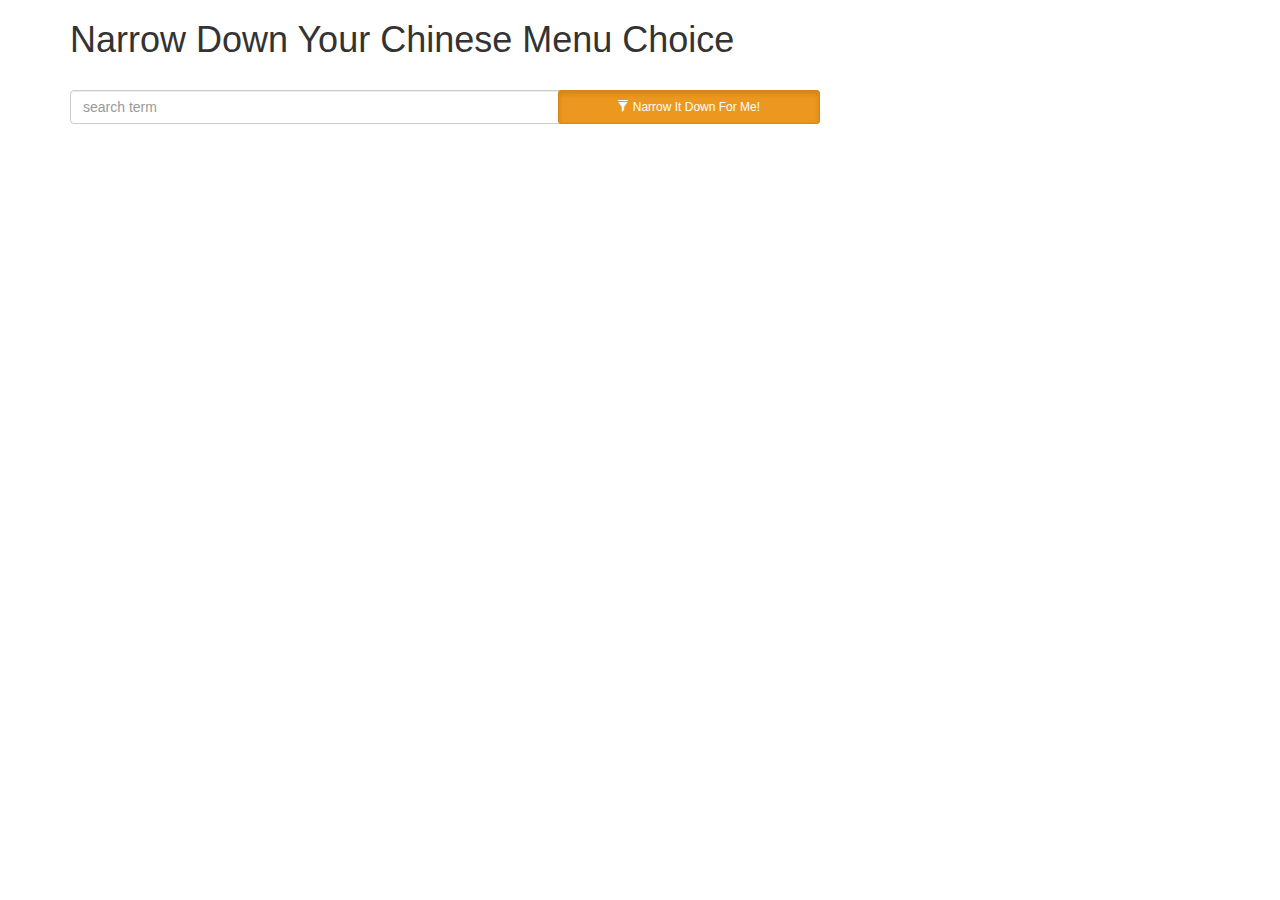
<file: mod3-solution/index.html>
<!doctype html>
<html lang="en">

<head>
    <title>Narrow Down Your Menu Choice</title>
    <meta name="viewport" content="width=device-width, initial-scale=1">
    <link rel="stylesheet" href="styles/bootstrap.min.css">
    <link rel="stylesheet" href="styles/styles.css"> 

    <script src="js/angular.min.js"></script>
    <script src="app.js"></script>

</head>

<body ng-app="NarrowItDown">
    <div class="container">
        <h1>Narrow Down Your Chinese Menu Choice</h1>
        <div ng-controller="NarrowItDownController as menu">
            <div class="row">
                <div class="form-group col-sm-6">
                    <input type="text" placeholder="search term" class="form-control" ng-model="menu.searchTerm">
                </div>
                <div class="form-group col-sm-3 col-sm-pull-1">
                    <button class="form-control btn btn-warning btn-xs active" ng-click="menu.narrow(menu.searchTerm);"><span class="glyphicon glyphicon-filter"></span>
                        Narrow It Down For Me!
                    </button>
                </div>
            </div>

            <!-- Bonus loader (see Bonus section of the assignment) -->
            <!--<items-loader-indicator></items-loader-indicator> -->
         
            <!-- found-items should be implemented as a component -->
            <div class="row">
                <found-items items="menu.found" title="{{menu.title}}" on-remove="menu.removeItem(index)" search="menu.filter"></found-items>
            </div>

        </div>
    </div>

</body>

</html>
</file>
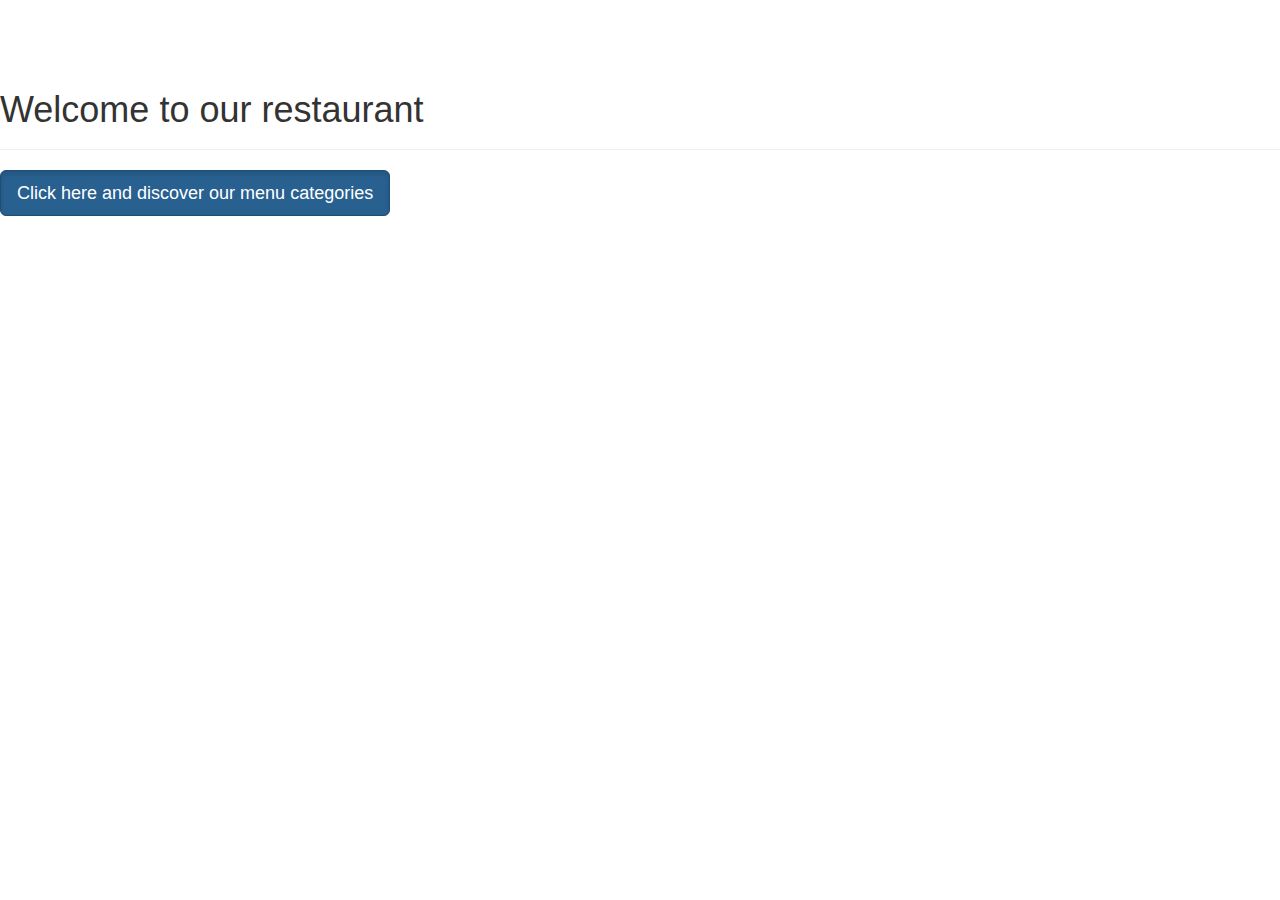
<file: mod4-solution/index.html>
<!DOCTYPE html>

<html ng-app='MenuApp'>

<head>
    <meta charset="utf-8">
    <link rel="stylesheet" href="css/bootstrap.min.css">
    <link rel="stylesheet" href="css/styles.css">
    <title>Restaurant Menu</title>
</head>

<body>
    <div class="page-header">
        <h1>Welcome to our restaurant</h1>
    </div>
    <ui-view></ui-view>
    <loading-spinner></loading-spinner>

    <!-- Libraries -->
    <script src="lib/angular.min.js"></script>
    <script src="lib/angular-ui-router.min.js"></script>

    <!-- Modules -->
    <script src="src/js/menudata.module.js"></script>
    <script src="src/spinner/spinner.module.js"></script>
    <script src="src/js/menuapp.module.js"></script>


    <!-- Routes -->
    <script src="src/js/routes.js"></script>

    <!-- 'menu' module artifacts -->
    <script src="src/js/menudata.service.js"></script>
    <script src="src/js/categories.controller.js"></script>
    <script src="src/js/menuitems.controller.js"></script>
    <script src="src/js/categories.component.js"></script>
    <script src="src/js/menuitems.component.js"></script>
    <script src="src/spinner/loadingspinner.component.js"></script>
</body>

</html>
</file>
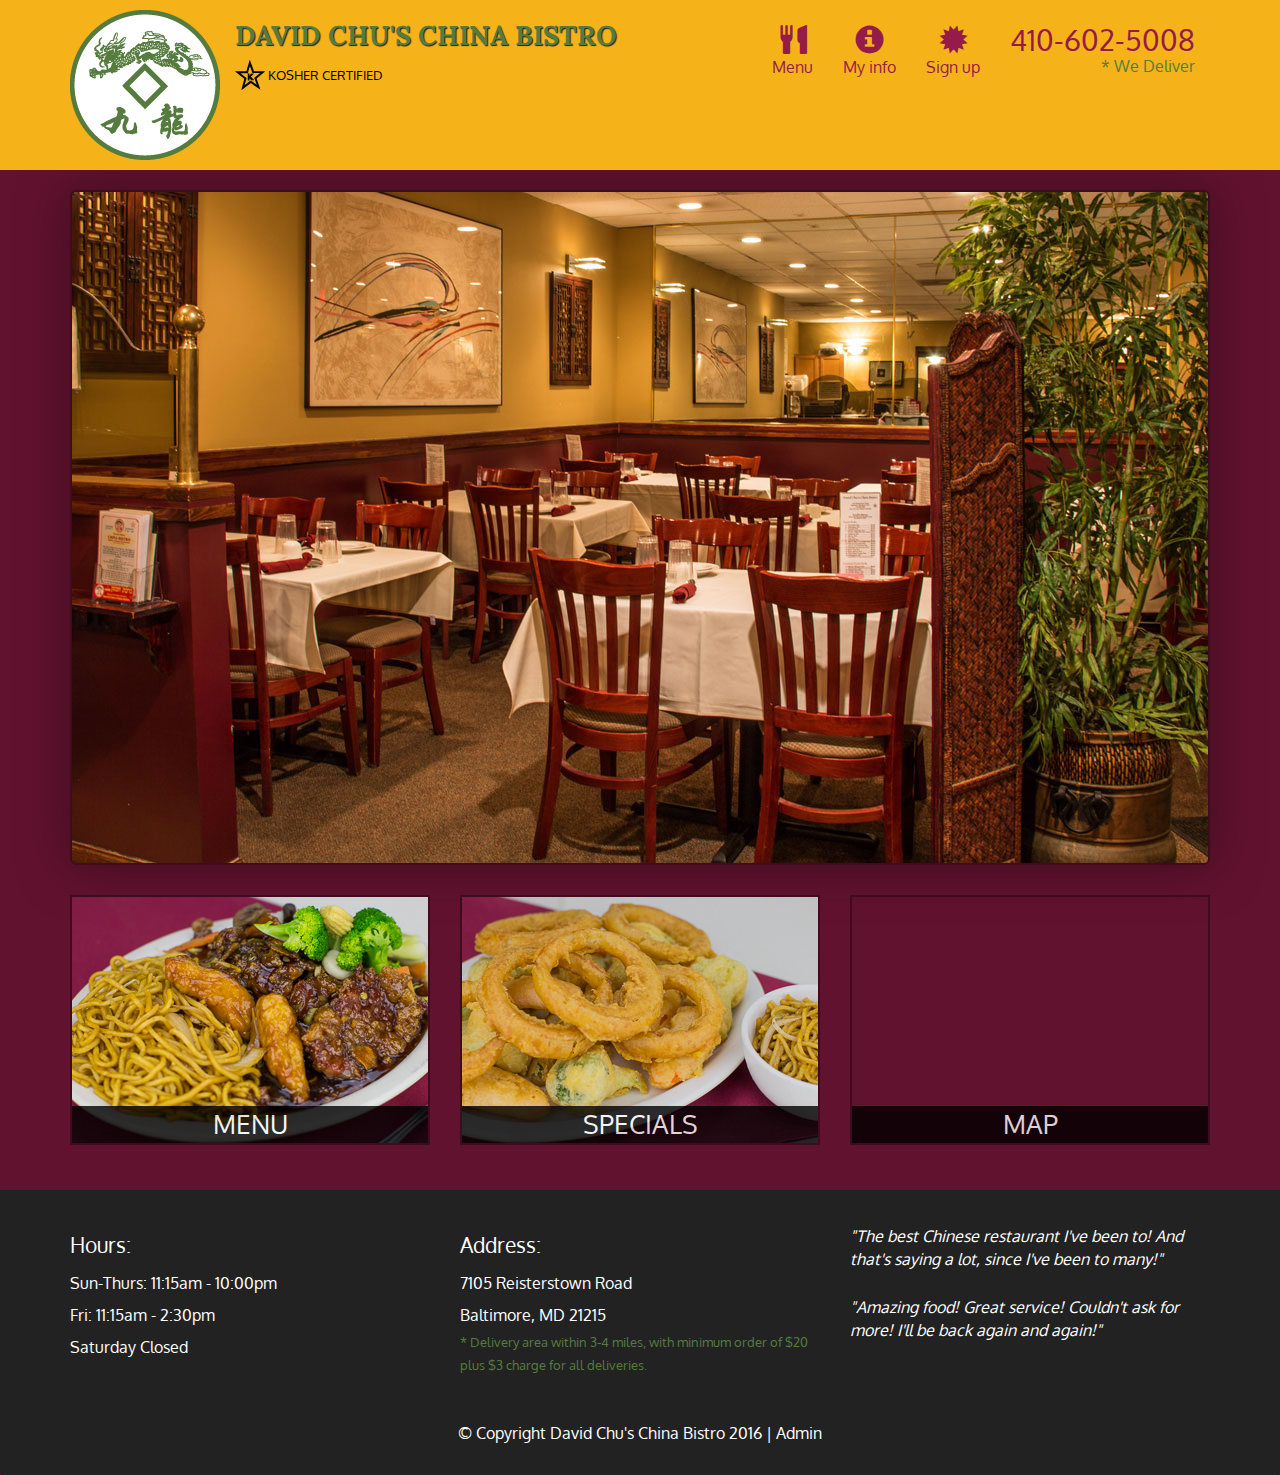
<file: mod5-solution/index.html>
<!DOCTYPE html>
<html lang="en">
  <head>
    <meta charset="utf-8">
    <meta http-equiv="X-UA-Compatible" content="IE=edge">
    <meta name="viewport" content="width=device-width, initial-scale=1">
    <title>David Chu's China Bistro</title>
    <link href='https://fonts.googleapis.com/css?family=Oxygen:400,300,700' rel='stylesheet' type='text/css'>
    <link href='https://fonts.googleapis.com/css?family=Lora' rel='stylesheet' type='text/css'>
    <link rel="stylesheet" href="css/bootstrap.min.css">
    <link rel="stylesheet" href="css/restaurant.css">
    <link rel="stylesheet" href="css/common.css">
  </head>
  <body ng-app="restaurant" ng-strict-di>

    <!-- Fixed position loading indicator -->
    <loading class="loading-indicator"></loading>

    <header>
      <nav id="header-nav" class="navbar navbar-default">
        <div class="container">
          <div class="navbar-header">
            <a href="index.html" class="pull-left visible-md visible-lg">
              <div id="logo-img" alt="Logo image"></div>
            </a>

            <div class="navbar-brand">
              <a href="index.html"><h1>David Chu's China Bistro</h1></a>
              <p>
              <img src="images/star-k-logo.png" alt="Kosher certification">
              <span>Kosher Certified</span>
              </p>
            </div>

            <button id="navbarToggle" type="button" class="navbar-toggle collapsed" data-toggle="collapse" data-target="#collapsable-nav" aria-expanded="false">
              <span class="sr-only">Toggle navigation</span>
              <span class="icon-bar"></span>
              <span class="icon-bar"></span>
              <span class="icon-bar"></span>
            </button>
          </div>

          <div id="collapsable-nav" class="collapse navbar-collapse">
            <ul id="nav-list" class="nav navbar-nav navbar-right">
              <li id="navHomeButton" class="visible-xs">
                <a href="index.html">
                  <span class="glyphicon glyphicon-home"></span> Home</a>
              </li>
              <li id="navMenuButton" ui-sref-active="active">
                <a ui-sref="public.menu">
                  <span class="glyphicon glyphicon-cutlery"></span><br class="hidden-xs"> Menu</a>
              </li>
              <li>
                <a ui-sref="public.myinfo">
                  <span class="glyphicon glyphicon-info-sign"></span><br class="hidden-xs"> My info</a>
              </li>
              <li>
                <a ui-sref="public.signup">
                  <span class="glyphicon glyphicon-certificate"></span><br class="hidden-xs"> Sign up</a>
              </li>
              <li id="phone" class="hidden-xs">
                <a href="tel:410-602-5008">
                  <span>410-602-5008</span></a><div>* We Deliver</div>
              </li>
            </ul><!-- #nav-list -->
          </div><!-- .collapse .navbar-collapse -->
        </div><!-- .container -->
      </nav><!-- #header-nav -->
    </header>

    <div id="call-btn" class="visible-xs">
      <a class="btn" href="tel:410-602-5008">
        <span class="glyphicon glyphicon-earphone"></span>
        410-602-5008
      </a>
    </div>
    <div id="xs-deliver" class="text-center visible-xs">* We Deliver</div>

    <ui-view>
      <div class="text-center initial-loading">
        <h2>Loading Site...</h2>
      </div>
    </ui-view>

    <footer class="panel-footer">
      <div class="container">
        <div class="row">
          <section id="hours" class="col-sm-4">
            <span>Hours:</span><br>
            Sun-Thurs: 11:15am - 10:00pm<br>
            Fri: 11:15am - 2:30pm<br>
            Saturday Closed
            <hr class="visible-xs">
          </section>
          <section id="address" class="col-sm-4">
            <span>Address:</span><br>
            7105 Reisterstown Road<br>
            Baltimore, MD 21215
            <p>* Delivery area within 3-4 miles, with minimum order of $20 plus $3 charge for all deliveries.</p>
            <hr class="visible-xs">
          </section>
          <section id="testimonials" class="col-sm-4">
            <p>"The best Chinese restaurant I've been to! And that's saying a lot, since I've been to many!"</p>
            <p>"Amazing food! Great service! Couldn't ask for more! I'll be back again and again!"</p>
          </section>
        </div>
        <div class="text-center">
          &copy; Copyright David Chu's China Bistro 2016 |
          <a ui-sref="admin.auth">Admin</a></div>
      </div>
    </footer>

    <!-- Libs -->
    <script src="lib/jquery-2.1.4.min.js"></script>
    <script src="lib/bootstrap.min.js"></script>
    <script src="lib/angular.min.js"></script>
    <script src="lib/angular-ui-router.min.js"></script>

    <!-- Main Restaurant Module -->
    <script src="src/restaurant.module.js"></script>

    <!-- Common Module -->
    <script src="src/common/common.module.js"></script>
    <script src="src/common/loading/loading.component.js"></script>
    <script src="src/common/loading/loading.interceptor.js"></script>
    <script src="src/common/menu.service.js"></script>
   <script src="src/common/user.service.js"></script>

    <!-- Public Module -->
    <script src="src/public/public.module.js"></script>
    <script src="src/public/public.routes.js"></script>
    <script src="src/public/menu/menu.controller.js"></script>
    <script src="src/public/menu-category/menu-category.component.js"></script>
    <script src="src/public/menu-items/menu-items.controller.js"></script>
    <script src="src/public/menu-item/menu-item.component.js"></script>
     <script src="src/public/signup/signup.controller.js"></script>
    <script src="src/public/myinfo/myinfo.controller.js"></script>

    <!-- ADMIN SITE -->

    <!--Application files -->

  </body>

</html>
</file>
<file: mod3-solution/styles/styles.css>
h1 {
  margin-bottom: 30px;
}
input[type="text"] {
    float: left;
}
.narrow-button {
  float: left;
  margin-left: 10px;
}
.loader {
  display: none;
  margin-left: 5px;
  font-size: 10px;
  float: left;
  border-top: 1.1em solid rgba(147, 147, 147, 0.2);
  border-right: 1.1em solid rgba(147, 147, 147, 0.2);
  border-bottom: 1.1em solid rgba(147, 147, 147, 0.2);
  border-left: 1.1em solid #676767;
  -webkit-transform: translateZ(0);
  -ms-transform: translateZ(0);
  transform: translateZ(0);
  -webkit-animation: load8 1.1s infinite linear;
  animation: load8 1.1s infinite linear;
}
.loader,
.loader:after {
  border-radius: 50%;
  width: 3em;
  height: 3em;
}
@-webkit-keyframes load8 {
  0% {
    -webkit-transform: rotate(0deg);
    transform: rotate(0deg);
  }
  100% {
    -webkit-transform: rotate(360deg);
    transform: rotate(360deg);
  }
}
@keyframes load8 {
  0% {
    -webkit-transform: rotate(0deg);
    transform: rotate(0deg);
  }
  100% {
    -webkit-transform: rotate(360deg);
    transform: rotate(360deg);
  }
}
</file>
<file: mod4-solution/css/styles.css>
.row-header{
    margin:0px auto;
    padding:0px auto;
}

.row-content {
    margin:0px auto;
    padding: 50px 0px 50px 0px;
    border-bottom: 1px ridge;
    min-height:400px;
}

.row-footer{
    background-color: #AfAfAf;
    margin:0px auto;
    padding: 20px 0px 20px 0px;
}
.jumbotron {
    padding:30px 30px 30px 30px;
    margin:0px auto;
    background: #44485c ;
    color:floralwhite;
}

address{
    font-size:80%;
    margin:0px;
    color:#0f0f0f;
}

body{
    padding:50px 0px 0px 0px;
    z-index:0;
}

.navbar-inverse {
    background: #303F9F;
    color:#ffffff;
}

.navbar-inverse .navbar-nav > .active > a,
.navbar-inverse .navbar-nav > .active > a:hover,
.navbar-inverse .navbar-nav > .active > a:focus {
    color: #fff;
    background: #1A237E;
}

.navbar-inverse .navbar-nav > .open > a,
 .navbar-inverse .navbar-nav > .open > a:hover,
 .navbar-inverse .navbar-nav > .open > a:focus {
    color: #fff;
    background: #1A237E;
}

.navbar-inverse .navbar-nav .open .dropdown-menu> li> a,
.navbar-inverse .navbar-nav .open .dropdown-menu {
    background-color: #303F9F;
    color:#eeeeee;
}

.navbar-inverse .navbar-nav .open .dropdown-menu> li> a:hover {
    color:#000000;
}
.tab-content {
    border-left: 1px solid #ddd;
    border-right: 1px solid #ddd;
    border-bottom: 1px solid #ddd;
    padding: 10px;
}
.affix {
    top:100px;
}
.carousel {
    background:#1A237E;
}
.carousel .item {
  height: 300px;
}
.item img {
    position: absolute;
    top: 0;
    left: 0;
    min-height: 300px;
}
#carouselButtons {
    right:0px;
    position: absolute;
    bottom: 0px;
}

li[ui-sref]:hover {
  display: inline-block;
  cursor: pointer;
  border: solid black 1px;
  padding-left: 5px;
  padding-right: 5px;
}

div[ui-sref]:hover {
  cursor: pointer;
  background-color: #8e0f31;
}
</file>
<file: mod5-solution/css/restaurant.css>
body {
  font-size: 16px;
  color: #fff;
  background-color: #61122f;
  font-family: 'Oxygen', sans-serif;
}

.initial-loading {
  margin-top: 60px;
}

/** HEADER **/
#header-nav {
  background-color: #f6b319;
  border-radius: 0;
  border: 0;
}

#logo-img {
  background: url('../images/restaurant-logo_large.png') no-repeat;
  width: 150px;
  height: 150px;
  margin: 10px 15px 10px 0;
}

.navbar-brand {
  padding-top: 25px;
}
.navbar-brand h1 { /* Restaurant name */
  font-family: 'Lora', serif;
  color: #557c3e;
  font-size: 1.5em;
  text-transform: uppercase;
  font-weight: bold;
  text-shadow: 1px 1px 1px #222;
  margin-top: 0;
  margin-bottom: 0;
  line-height: .75;
}
.navbar-brand a:hover, .navbar-brand a:focus {
  text-decoration: none;
}
.navbar-brand p { /* Kosher cert */
  color: #000;
  text-transform: uppercase;
  font-size: .7em;
  margin-top: 15px;
}
.navbar-brand p span { /* Star-K */
  vertical-align: middle;
}

#nav-list {
  margin-top: 10px;
}
#nav-list a {
  color: #951C49;
  text-align: center;
}
#nav-list a:hover {
  background: #E7E7E7;
}
#nav-list a span {
  font-size: 1.8em;
}

#phone {
  margin-top: 5px;
}
#phone a { /* Phone number */
  text-align: right;
  padding-bottom: 0;
}
#phone div { /* We Deliver */
  color: #557c3e;
  text-align: right;
  padding-right: 15px;
}

.navbar-header button.navbar-toggle, .navbar-header .icon-bar {
  border: 1px solid #61122f;
}
.navbar-header button.navbar-toggle {
  clear: both;
  margin-top: -30px;
}
/* END HEADER */

/* FOOTER */
.panel-footer {
  margin-top: 30px;
  padding-top: 35px;
  padding-bottom: 30px;
  background-color: #222;
  border-top: 0;
}
.panel-footer div.row {
  margin-bottom: 35px;
}
#hours, #address {
  line-height: 2;
}
#hours > span, #address > span {
  font-size: 1.3em;
}
#address p {
  color: #557c3e;
  font-size: .8em;
  line-height: 1.8;
}
#testimonials {
  font-style: italic;
}
#testimonials p:nth-child(2) {
  margin-top: 25px;
}
a[ui-sref="admin.auth"] {
  color: #fff;
}
/* END FOOTER */

/********** Medium devices only **********/
@media (min-width: 992px) and (max-width: 1199px) {
  /* Header */
  #logo-img {
    background: url('../images/restaurant-logo_medium.png') no-repeat;
    width: 100px;
    height: 100px;
    margin: 5px 5px 5px 0;
  }
  /* End Header */
}


/********** Extra small devices only **********/
@media (max-width: 767px) {
  /* Header */
  .navbar-brand {
    padding-top: 10px;
    height: 80px;
  }
  .navbar-brand h1 { /* Restaurant name */
    padding-top: 10px;
    font-size: 5vw; /* 1vw = 1% of viewport width */
  }
  .navbar-brand p { /* Kosher cert */
    font-size: .6em;
    margin-top: 12px;
  }
  .navbar-brand p img { /* Star-K */
    height: 20px;
  }

  #collapsable-nav a { /* Collapsed nav menu text */
    font-size: 1.2em;
  }
  #collapsable-nav a span { /* Collapsed nav menu glyph */
    font-size: 1em;
    margin-right: 5px;
  }

  #call-btn > a {
    font-size: 1.5em;
    display: block;
    margin: 0 20px;
    padding: 10px;
    border: 2px solid #fff;
    background-color: #f6b319;
    color: #951c49;
  }
  #xs-deliver {
    margin-top: 5px;
    font-size: .7em;
    letter-spacing: .1em;
    text-transform: uppercase;
  }
  /* End Header */

  /* Footer */
  .panel-footer section {
    margin-bottom: 30px;
    text-align: center;
  }
  .panel-footer section:nth-child(3) {
    margin-bottom: 0; /* margin already exists on the whole row */
  }
  .panel-footer section hr {
    width: 50%;
  }
  /* End Footer */
}


/********** Super extra small devices Only :-) (e.g., iPhone 4) **********/
@media (max-width: 479px) {
  /* Header */
  .navbar-brand h1 { /* Restaurant name */
    padding-top: 5px;
    font-size: 6vw;
  }
  /* End Header */
}
</file>
<file: mod5-solution/css/common.css>
.loading-indicator {
    display: block;
    width: 70px;
    position: fixed;
    left: 0;
    right: 0;
    margin: 0 auto;
    top: 40%;
    z-index: 100;
    background-color: #FFF;
}

.loading-indicator img {
    width: 70px;
    background-color: #FFF;
}

.ui-view-placeholder {
    margin-top: 60px;
}
</file>
